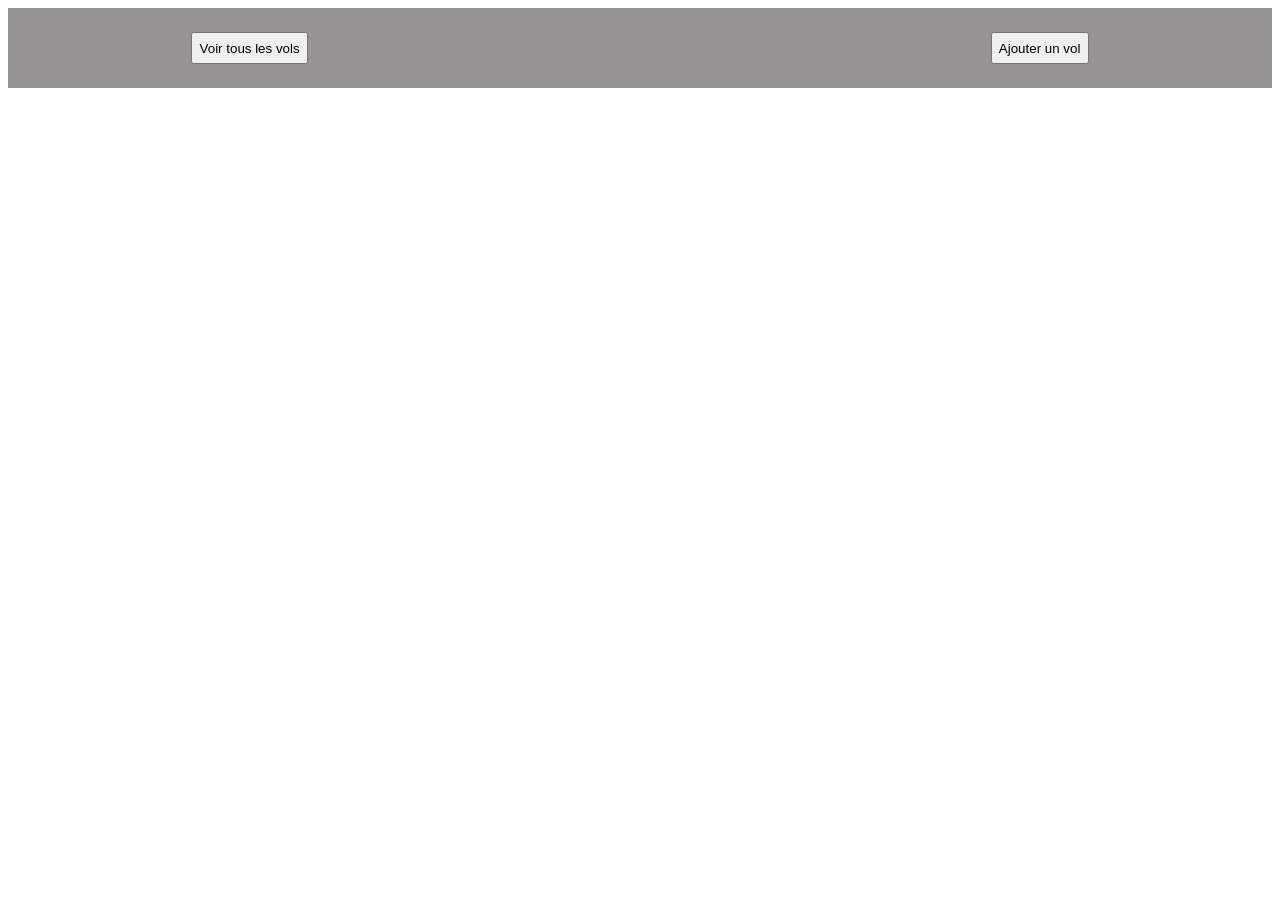
<file: javascript/index.html>
<!DOCTYPE html>
<html lang="fr">
<head>
  <meta charset="utf-8" />
  <title>Gestion des vols</title>
  <link rel="stylesheet" href="css/style.css" />
</head>
<body>
  <header id="header">
    <input id="all" type="button" value="Voir tous les vols" />
    <h3 id="titre"></h3>
    <input id="add" type="button" value="Ajouter un vol" />
  </header>

  <div id='main'>
    <nav id="nav1">
      <div id="vols"></div>
    </nav>
  </div>
<script src="js/utils.js"></script>
<script src="js/voirVols.js"></script>
<script src="js/ajouterVol.js"></script>
<script src="js/modifierVol.js"></script>
<script src="js/supprimerVol.js"></script>

<script>
  document.addEventListener("DOMContentLoaded", () => {
    const btnVols = document.getElementById("all");
    const btnAdd = document.getElementById("add");

    if (btnVols) btnVols.addEventListener("click", afficherVols);
    if (btnAdd) btnAdd.addEventListener("click", creerVol);
    
    afficherVols(); 
  });
</script>
</body>
</html>
</file>
<file: javascript/css/style.css>
body {
        font: 24px Menlo, Helvetica;
        background: #ffffff;
}

#main {
        min-height: 800px;
        margin: 0px;
        padding: 0px;
        display: -webkit-flex;
        display: flex;
        -webkit-flex-flow: row;
        flex-flow: row;
}

h1,
h2,
h3,
h4,
h5,
h6 {
        text-align: center;
}

#main>article {
        margin: 4px;
        padding: 5px;
        border: 1px solid #ffffff;
        border-radius: 7pt;
        background: #ffffff;
        -webkit-flex: 3 1 60%;
        flex: 3 1 60%;
        -webkit-order: 2;
        order: 2;
}

#main>#nav1 {
        margin: 4px;
        padding: 5px;
        flex-wrap: nowrap;
        border: 1px solid #ffffff;
        border-radius: 7pt;
        background: #ffffff;
        -webkit-flex: 1 6 20%;
        flex: 1 6 20%;
        -webkit-order: 1;
        order: 1;
}

#vols {
        display: flex;
        flex-wrap: wrap;
        justify-content: center;
        gap: 40px;
        list-style: none;
}

#vols li {
        display: grid;
        grid-template-columns: auto 1fr;
        align-items: center;
        min-width: 350px;
}

#vols li label,
#vols li input {
        margin-bottom: 15px;
        padding: 5px;
}

#vols li label {
        margin-right: 15px;
        font-weight: bold;
}

#conteneur-bouton {
        flex-basis: 100%;
        display: flex;
        justify-content: center;
        margin-top: 20px;
}

#ajouter, #modifer {
        width: 200px;
        padding: 10px;
}

#main>#nav2 {
        margin: 4px;
        padding: 5px;
        border: 1px solid #ffffff;
        border-radius: 7pt;
        background: #ffffff;
        -webkit-flex: 1 6 20%;
        flex: 1 6 20%;
        -webkit-order: 3;
        order: 3;
}

header {
        display: flex;
        align-items: center;
        justify-content: space-around;
        background: #969494;
        height: 80px;
}

.Vol {
        display: flex;
        margin: 15px;
        flex-direction: row;
        align-items: center;
        justify-content: space-between;
        background: #b4b4b4;
        height: 150px;
        width: 1000px;
}

.texteVol {
        padding-left: 50px;
}

.BoutonVol {
        margin-top: 20px;
        margin-left: 20px;
        height: 40px;
}
#Modif{
        background: #004aad;
}

#Supp{
        background: #ff3131;
}

.ajout_modif{
        background: #b4b4b4;
}
header>input {
        margin: 2%;
        padding: 0.5%;
}

.BoutonVol {

        width: 100px;
}


header:first-letter,
footer:first-letter {
        font-size: 160%;
}
</file>
